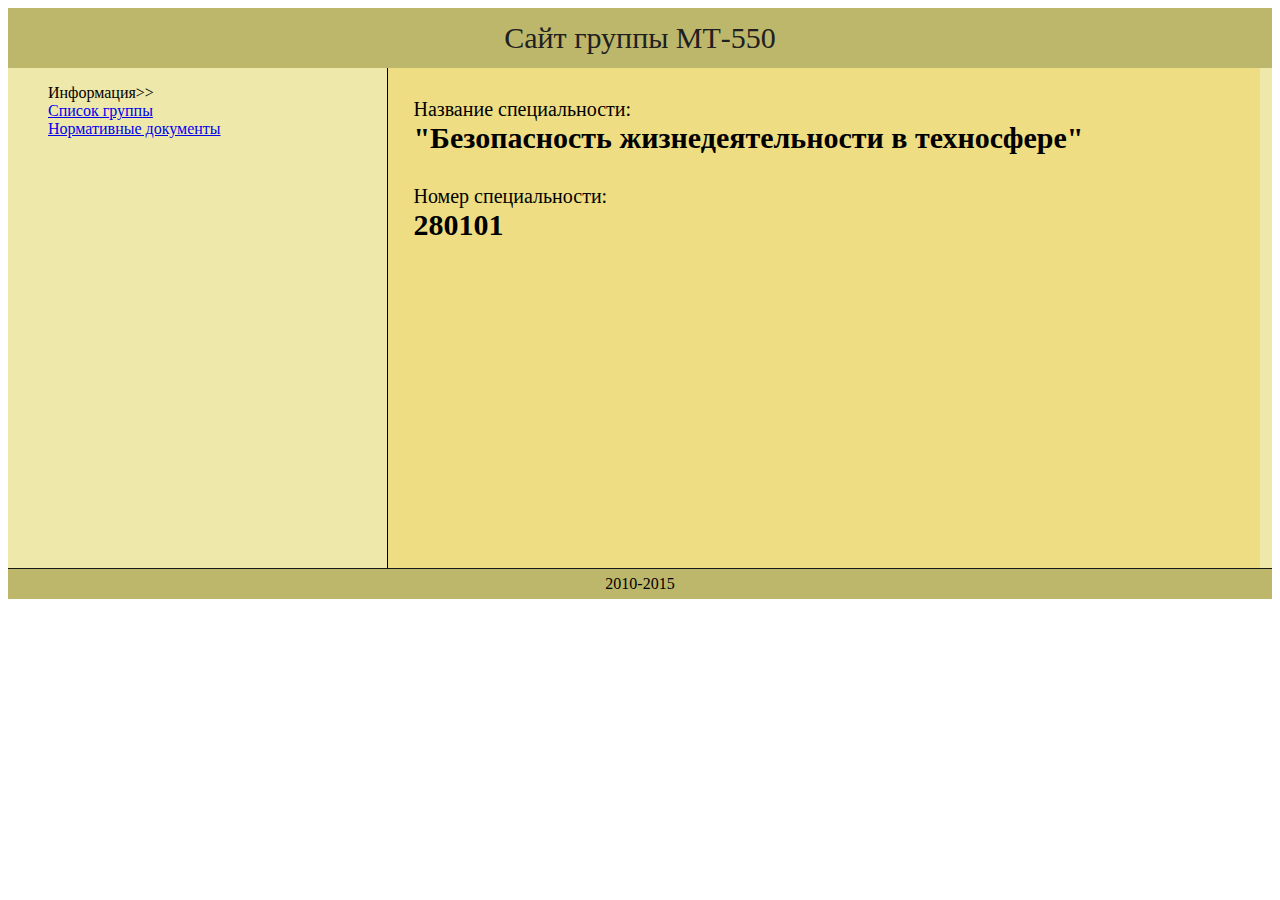
<file: index.html>
<!doctype html>
	<html>
		<head>
	
			<link rel="stylesheet" href="Style.css">
		</head>
		<body>
			<div id="header">
				Сайт группы МТ-550
			</div>
			<div id="container"> 
				<div id="nav">
					<ul style="list-style-type: none">
						<li>Информация>></li>
						<li><a href="page1.html">Список группы</a></li>
						<li><a href="page2.html">Нормативные документы</a></li>
					</ul>
				</div>
				<div id="content">
					<div class="info-label">Название специальности:</div>
					<div class="info-text">"Безопасность жизнедеятельности в техносфере"</div>
					<div class="info-label">Номер специальности:</div>
					<div class="info-text">280101</div>
				</div>
			</div>
			<div id="footer">
				2010-2015
			</div>
		</body>
	</html>
</file>
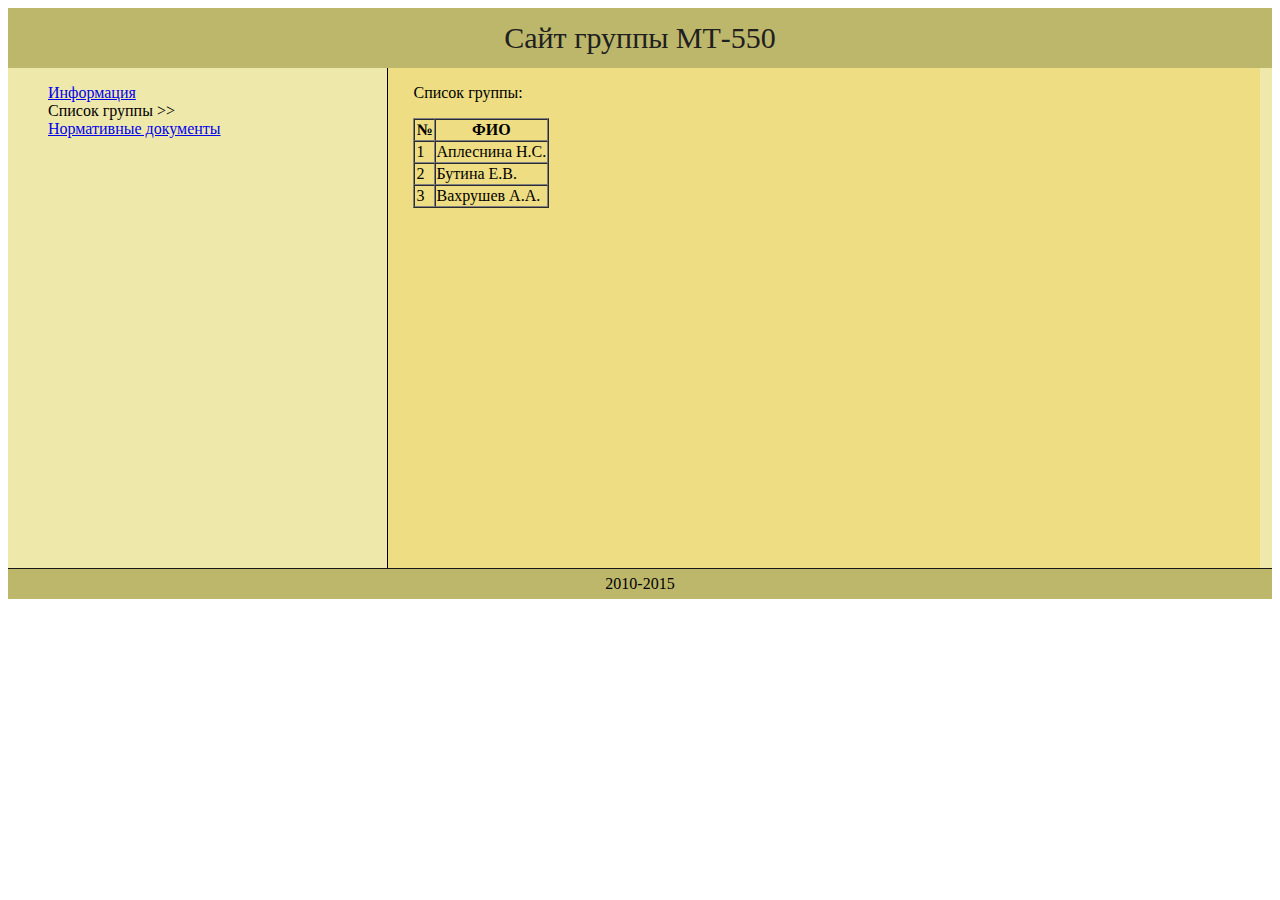
<file: page1.html>
<!doctype html>
	<html>
		<head>
			
			<link rel="stylesheet" href="Style.css">
		</head>
		<body>
			<div id="header">
				Сайт группы МТ-550
			</div>
			<div id="container"> 
				<div id="nav">
					<ul style="list-style-type: none">
						<li><a href="index.html">Информация</a></li>
						<li>Список группы >></li>
						<li><a href="page2.html">Нормативные документы</a></li>
					</ul>
				</div>
				<div id="content">
					<p>Список группы:</p>
					<table border=1 cellspacing=0>
						<tr>
							<th>№</th>
							<th>ФИО</th>
						</tr>
						<tr>
							<td>1</td>
							<td>Аплеснина Н.С.</td>
						</tr>
						<tr>
							<td>2</td>
							<td>Бутина Е.В.</td>
						</tr>
						<tr>
							<td>3</td>
							<td>Вахрушев А.А.</td>
						</tr>
					</table>
				</div>
			</div>
			<div id="footer">
				2010-2015
			</div>
		</body>
	</html>
</file>
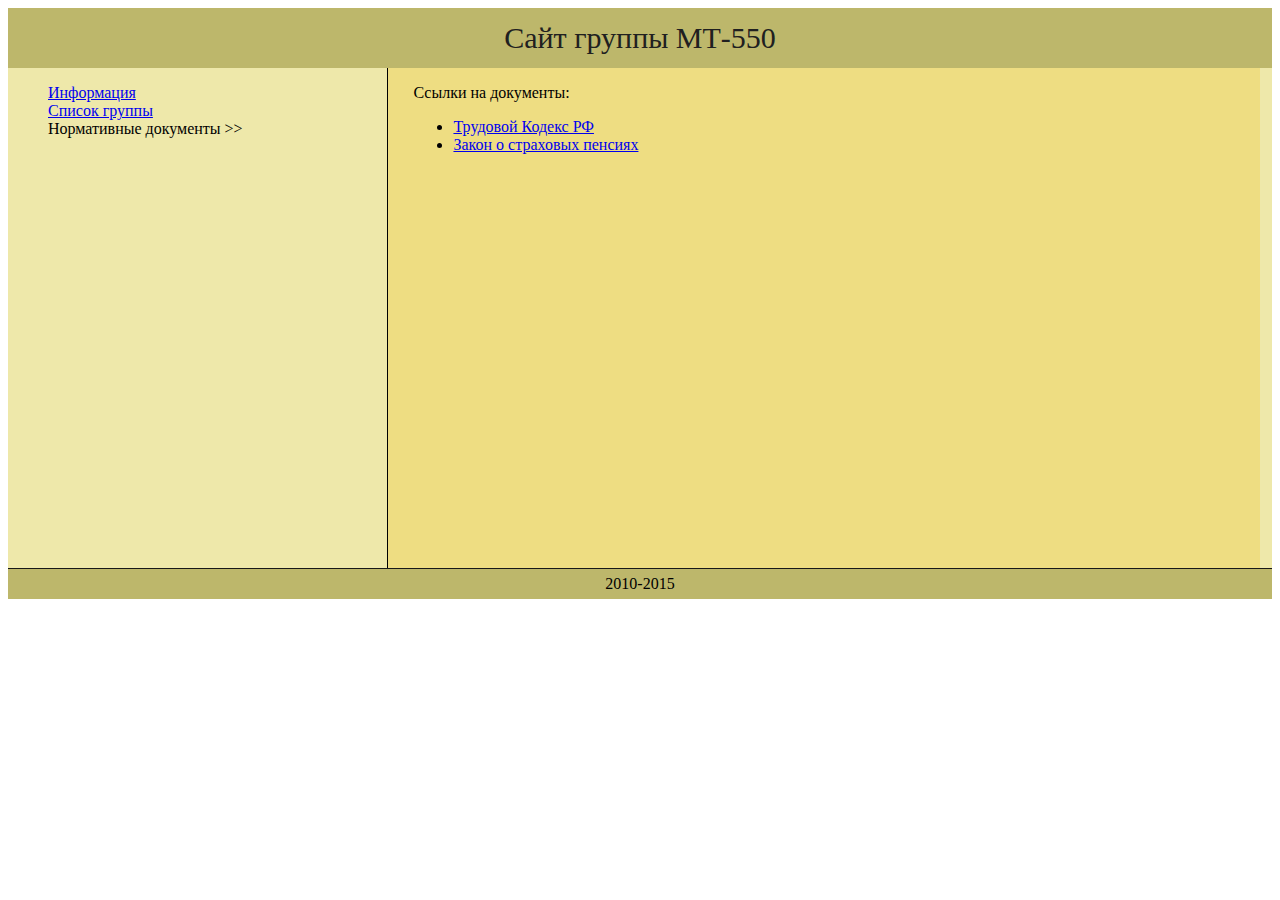
<file: page2.html>
<!doctype html>
<html>
	<head>
		<meta charset="utf-8">
		<link rel="stylesheet" href="Style.css">
	</head>
	<body>
		<div id="header">
			Сайт группы МТ-550
		</div>
		<div id="container"> 
			<div id="nav">
				<ul style="list-style-type: none">
					<li><a href="index.html">Информация</a></li>
					<li><a href="page1.html">Список группы</a></li>
					<li>Нормативные документы >></li>
				</ul>
			</div>
			<div id="content">
				<p>Ссылки на документы:</p>
				<ul>
					<li><a href="http://base.consultant.ru/cons/cgi/online.cgi?req=doc;base=LAW;n=170508">Трудовой Кодекс РФ</a></li>
					<li><a href="http://base.consultant.ru/cons/cgi/online.cgi?req=doc;base=LAW;n=156525">Закон о страховых пенсиях</a></li>
				</ul>
			</div>
		</div>
		<div id="footer">
			2010-2015
		</div>
	</body>
</html>
</file>
<file: Style.css>
#header {
		background-color: rgb(189,183,107);
		color: rgb(32, 32, 32); ;
		text-align: center;
		font-size: 30px;
		line-height: 60px;
		height: 60px;
	}
	
	#container {
		background-color: rgb(238,232,170);
		overflow: auto;
	}
	
	#nav {
		background-color: rgb(238,232,170);
		width: 30%;
		float: left;
	}
	
	#content {
		background-color: rgb(238,221,130);
		width: 67%;
		float: left;
		min-height: 500px;
		padding-left: 2%;
		border-left: 1px solid rgb(0,0,0) ;
	}
	
	#footer {
		border-top: 1px solid rgb(24,24,24);
		background-color: rgb(189,183,107);
		text-align: center;
		height: 30px;
		font-size: 16px;
		line-height: 30px;
	}
	
	.info-label {
		font-size: 20px;
		padding-top: 30px;
	}
	
	.info-text {
		font-size: 30px;
		font-weight: bold;
	}
	
	.col1 {
		width: 50px;
	}
	
	.col2 {
		width: 600px;
	}
</file>
